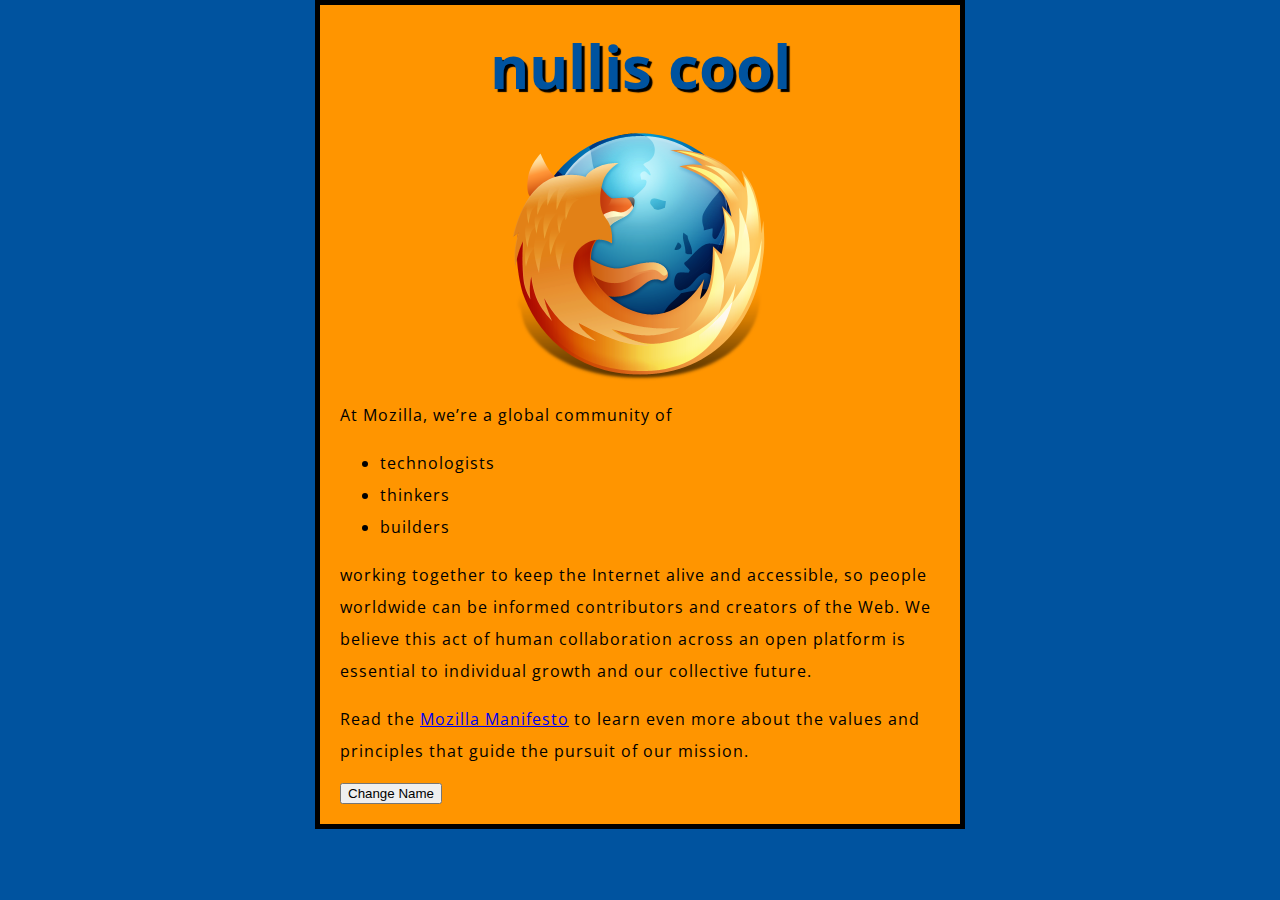
<file: index.html>
<!DOCTYPE html>
<html>
  <head>
    <meta charset="utf-8">
    <title>My test page</title>
    <link href='http://fonts.googleapis.com/css?family=Open+Sans' rel='stylesheet' type='text/css'>
    <link href="styles/style.css" rel="stylesheet" type="text/css">
  
</head>
  <body>
    
    <h1>Mozilla is cool</h1>
    <img src="images/firefox-icon.png" alt="The Firefox logo: a flaming fox surrounding the Earth.">

    <p>At Mozilla, we’re a global community of</p>
    
    <ul> <!-- changed to list in the tutorial -->
      <li>technologists</li>
      <li>thinkers</li>
      <li>builders</li>
    </ul>

    <p>working together to keep the Internet alive and accessible, so people worldwide can be informed contributors and creators of the Web. We believe this act of human collaboration across an open platform is essential to individual growth and our collective future.</p>

    <p>Read the <a href="https://www.mozilla.org/en-US/about/manifesto/">Mozilla Manifesto</a> to learn even more about the values and principles that guide the pursuit of our mission.</p>
<button>Change Name</button>
<script src ="scripts/main.js"></script>  
</body>
</html>
</file>
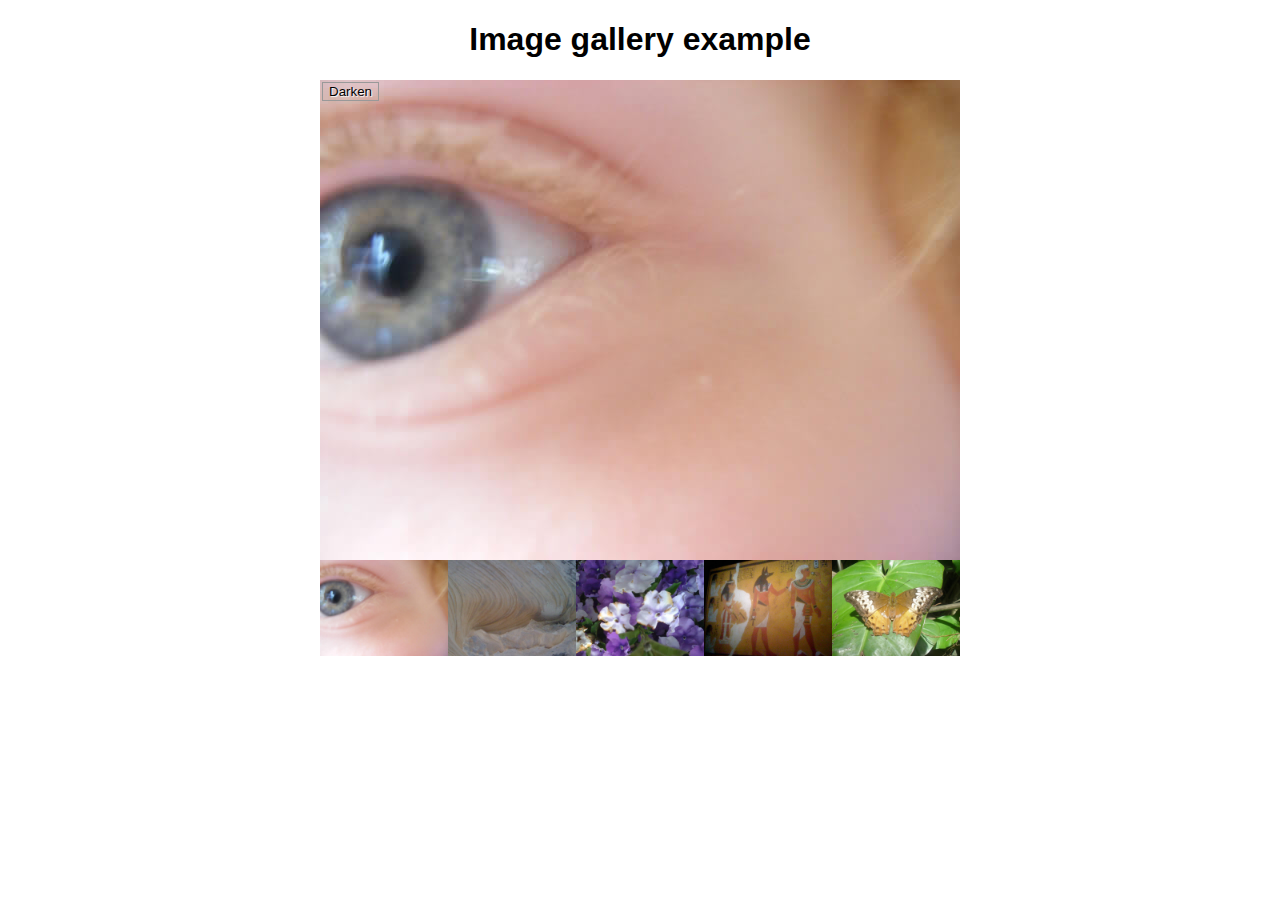
<file: gallery-start/index.html>
<!DOCTYPE html>
<html>
  <head>
    <meta charset="utf-8">

    <title>Image gallery</title>

    <link rel="stylesheet" href="style.css">
    
  </head>

  <body>
    <h1>Image gallery example</h1>

    <div class="full-img">
      <img class="displayed-img" src="images/pic1.jpg">
      <div class="overlay"></div>
      <button class="dark">Darken</button>
    </div>

    <div class="thumb-bar">


    </div>
    <script src="main.js"></script>
  </body>
</html>
</file>
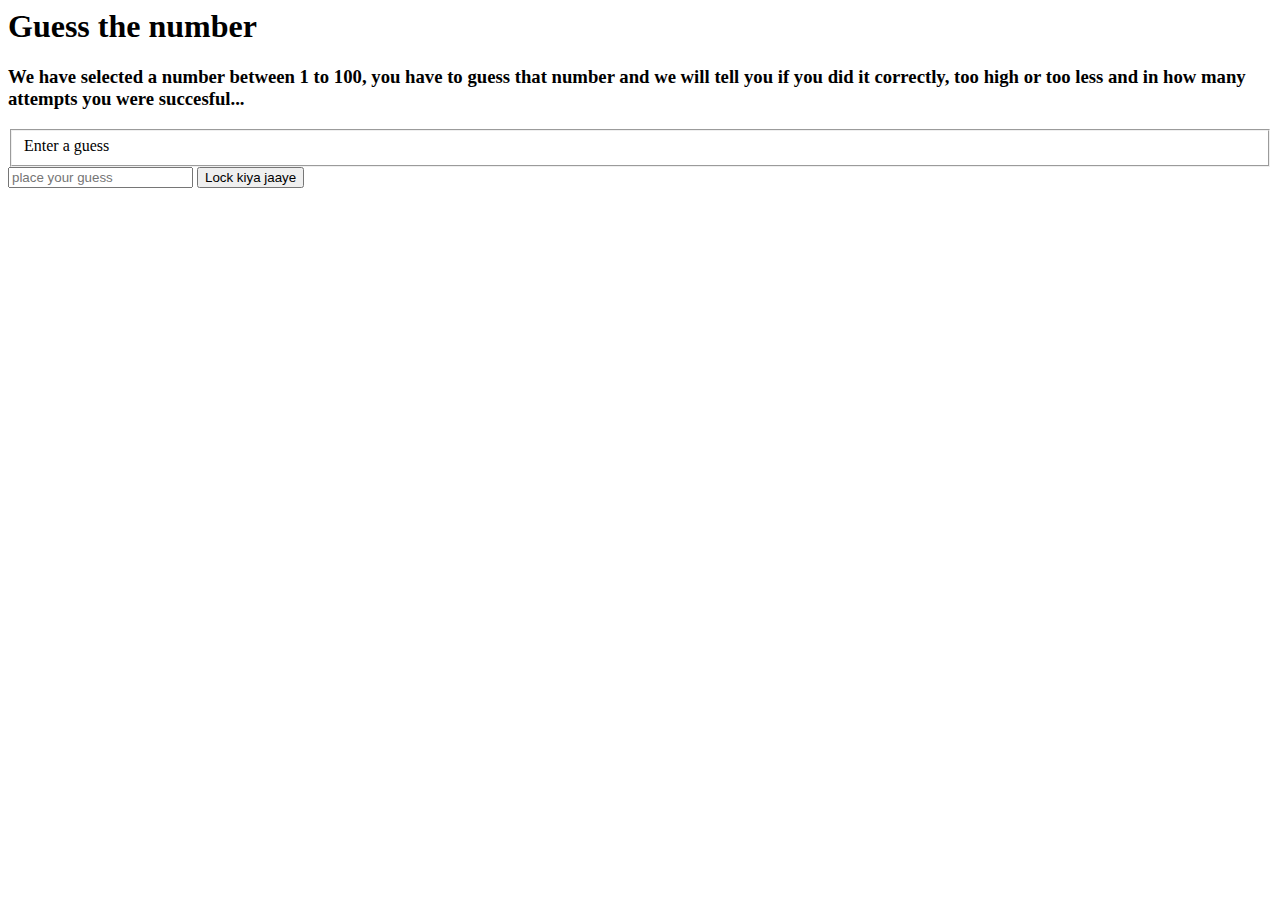
<file: lowOrHigh/numgu.html>
<html>

<head>
<script src="numgu.js"></script>
</head>
<body>
<h1>Guess the number</h1>
<h3>We have selected a number between 1 to 100, you have to guess
that number and we will tell you if you did it correctly, too high or too less and in how many attempts you were succesful...
</h3>
<fieldset>
<label for="guess">Enter a guess</label>
</fieldset>
<input type="number" placeholder="place your guess" class="inp"/>
<button onclick="pcreation()">Lock kiya jaaye</button>
<p class="lo_or_hi"></p>
<p class="prevguess"></p>
</body>
</html>
</file>
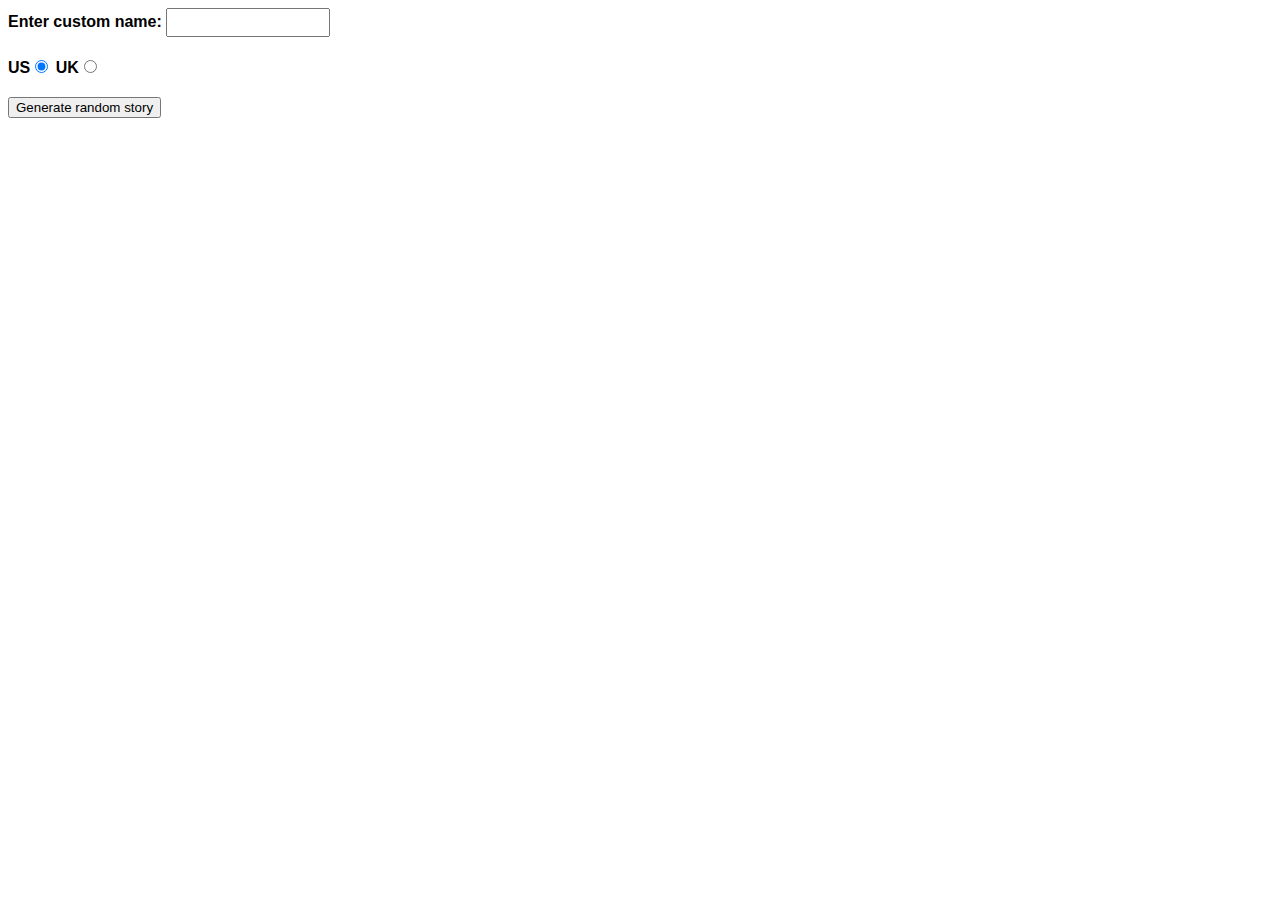
<file: sillySorrySelector/sillySorryGenerator.html>
<!DOCTYPE html>
<html>
  <head>
    <meta charset="utf-8">
    <meta http-equiv="X-UA-Compatible" content="IE=edge,chrome=1">
    <meta name="viewport" content="width=device-width">

    <title>Silly story generator</title>

    <style>
    body {
      font-family: helvetica, sans-serif;
      width: 350px;
    }
    label {
      font-weight: bold;
    }
    div {
      padding-bottom: 20px;
    }
    input[type="text"] {
      padding: 5px;
      width: 150px;
    }
    p {
      background: #FFC125;
      color: #5E2612;
      padding: 10px;
      visibility: hidden;
    }
    </style>
  </head>

  <body>
    <div>
      <label for="customname">Enter custom name:</label>
      <input id="customname" type="text" placeholder="">
    </div>
    <div>
      <label for="us">US</label><input id="us" type="radio" name="ukus" value="us" checked>
      <label for="uk">UK</label><input id="uk" type="radio" name="ukus" value="uk">
    </div>
    <div>
      <button class="randomize">Generate random story</button>
    </div>
    <!-- Thanks a lot to Willy Aguirre for his help with the code for this assessment -->
    <p class="story"></p>


<script src="sillySorryGenerator.js"></script>
  </body>
</html>
</file>
<file: styles/style.css>
html {
  font-size: 10px;
  font-family: 'Open Sans', sans-serif;
}


h1 {
  font-size: 60px;
  text-align: center;
}

p, li {
  font-size: 16px;  
  line-height: 2;
  letter-spacing: 1px;
}


html {
  background-color: #00539F;
}

body {
  width: 600px;
  margin: 0 auto;
  background-color: #FF9500;
  padding: 0 20px 20px 20px;
  border: 5px solid black;
}

h1 {
  margin: 0;
  padding: 20px 0;  
  color: #00539F;
  text-shadow: 3px 3px 1px black;
}

img {
  display: block;
  margin: 0 auto;
}
</file>
<file: gallery-start/style.css>
h1 {
  font-family: helvetica, arial, sans-serif;
  text-align: center;
}

body {
  width: 640px;
  margin: 0 auto;
}

.full-img {
  position: relative;
  display: block;
  width: 640px;
  height: 480px;
}

.overlay {
  position: absolute;
  top: 0;
  left: 0;
  width: 640px;
  height: 480px;
  background-color: rgba(0,0,0,0);
}

button {
  border: 0;
  background: rgba(0,0,0,0);
  text-shadow: 1px 1px 1px white;
  border: 1px solid #999;
  position: absolute;
  cursor: pointer;
  top: 2px;
  left: 2px;
}

.thumb-bar img {
  display: block;
  width: 20%;
  float: left;
  cursor: pointer;
}
</file>
